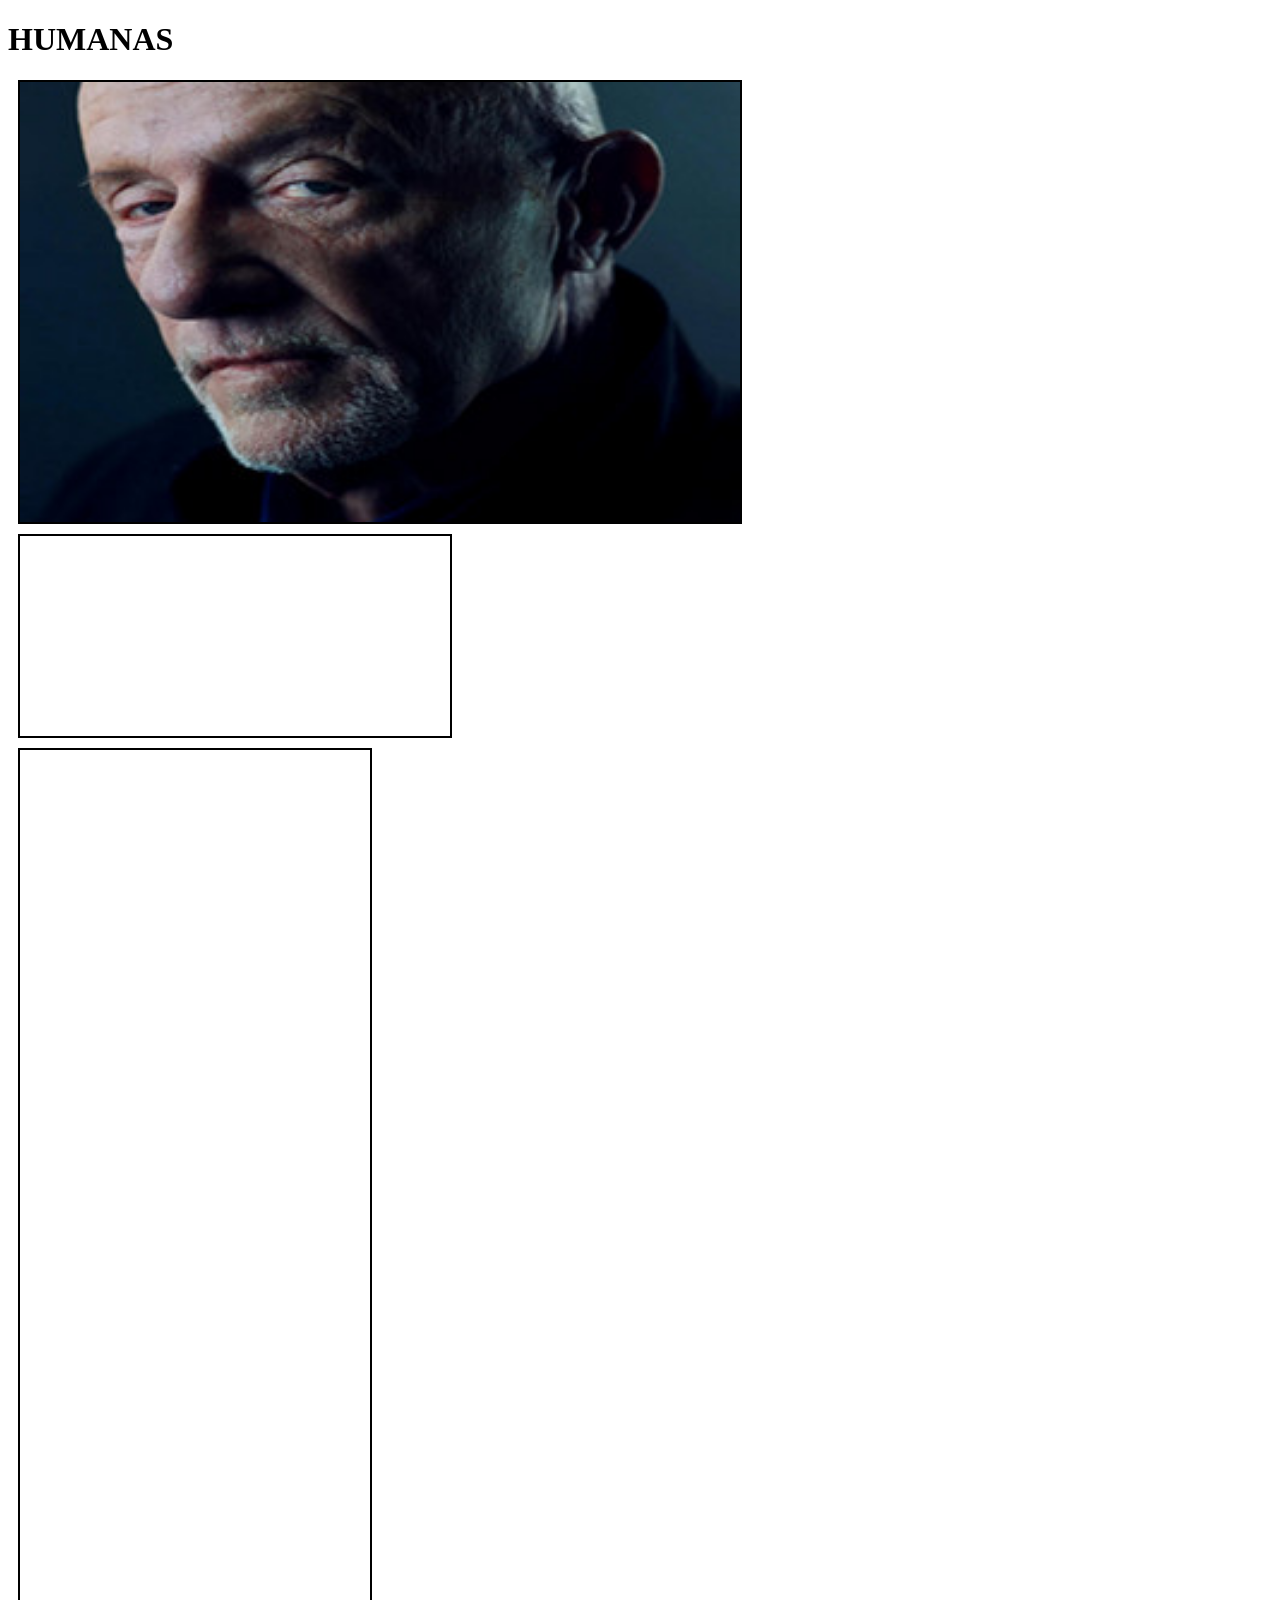
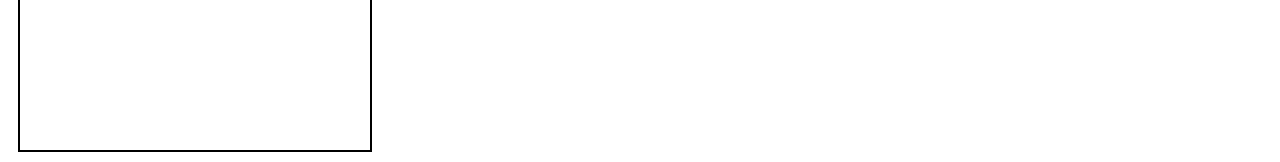
<file: trimestres/tri-i.html>
<!DOCTYPE html>
<html lang="en">
<head>
    <link rel="stylesheet" href="../styles.css">
    <meta charset="UTF-8">
    <meta name="viewport" content="width=device-width, initial-scale=1.0">
    <title>TRI I</title>
</head>
<body>
    <h1>HUMANAS</h1>
    <div class="trabalhos"><img src="../finger.jpg" class="test"></div>
    <div class="descricao"></div>
    <div class="habilidades"></div>
</body>
</html>
</file>
<file: styles.css>
.trabalhos{
    border: 2px black solid; 
    height: 440px;
    width: 720px;
    margin: 10px;
}
.descricao{
    border: 2px black solid; 
    height: 200px;
    width: 430px;
    margin: 10px;
}
.habilidades{
    border: 2px black solid; 
    height: 1000px;
    width: 350px;
    margin: 10px;
}

.test {
    width: 100%;
    height: 100%;
    object-fit: cover;
}
</file>
